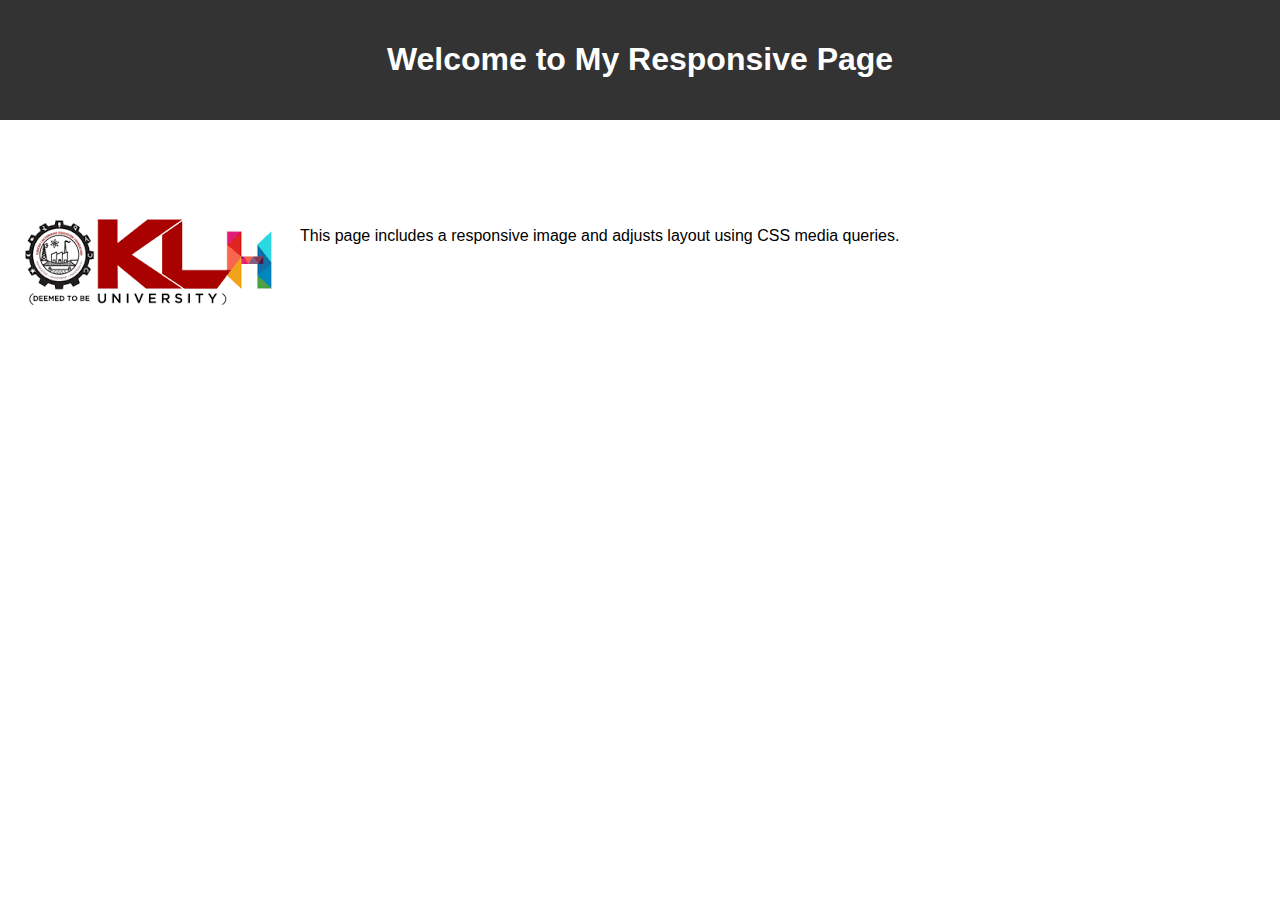
<file: week3/index.html>
<!DOCTYPE html>
<html lang="en">
    <head>
        <title>Responsive Web Page</title>
        <link rel="stylesheet" href="style.css">
    </head>
    <body>
        <header>
            <h1>Welcome to My Responsive Page</h1>
        </header>
        <section class="about">
            <img src="klhimage.png">
            <p>This page includes a responsive image and adjusts layout using CSS media
                queries.</p>
        </section>
    </body>
</html>
</file>
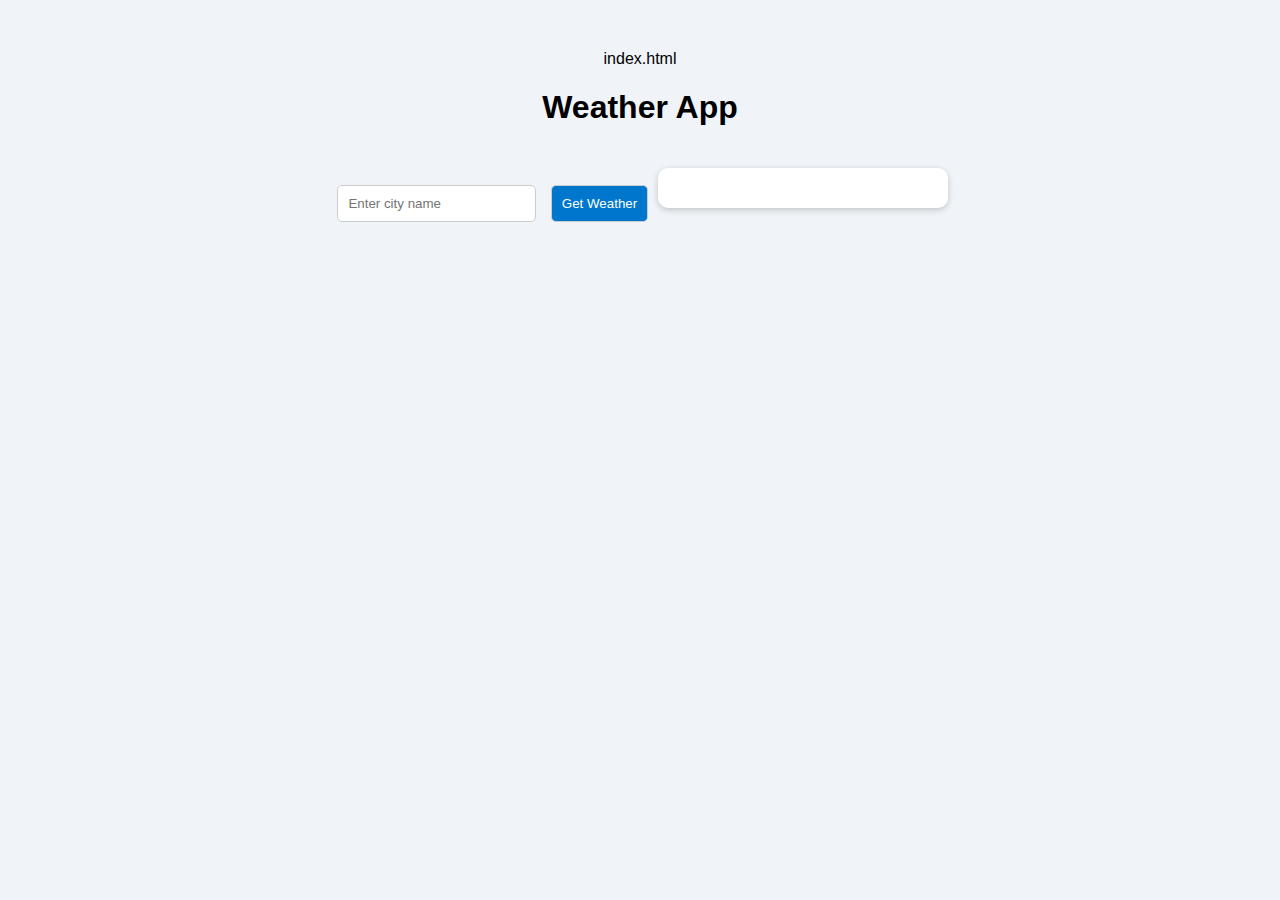
<file: week6/index.html>
index.html 
<!DOCTYPE html> 
<html lang="en"> 
<head> 
<meta charset="UTF-8"> 
<title>Weather App</title> 
<style> 
body { 
font-family: Arial, sans-serif; 
text-align: center; 
margin: 50px; 
background: #f0f4f8; 
} 
.weather-box { 
margin-top: 20px; 
padding: 20px; 
display: inline-block; 
border-radius: 10px; 
background: #fff; 
box-shadow: 0 2px 6px rgba(0,0,0,0.2); 
min-width: 250px; 
} 
input, button { 
padding: 10px; 
margin: 5px; 
border-radius: 5px; 
border: 1px solid #ccc; 
} 
button { 
background: #0077cc; 
color: white; 
cursor: pointer; 
} 
button:hover { 
background: #005fa3; 
} 
</style> 
</head> 
<body> 
<h1>Weather App</h1> 
<input type="text" id="cityInput" placeholder="Enter city name" /> 
<button id="getWeatherBtn">Get Weather</button> 
<div id="weatherResult" class="weather-box"></div> 
<script> 
const cityInput = document.getElementById("cityInput"); 
const getWeatherBtn = document.getElementById("getWeatherBtn"); 
const weatherResult = document.getElementById("weatherResult"); 
async function fetchWeather(city) { 
try { 
if (!city) { 
weatherResult.innerHTML = "<p>Please enter a city name.</p>"; 
return; 
} 
const response = await 
fetch(`https://wttr.in/${encodeURIComponent(city)}?format=j1`); 
if (!response.ok) { 
throw new Error("City not found or API error."); 
} 
const data = await response.json(); 
displayWeather(city, data); 
localStorage.setItem("lastCity", city); 
} catch (error) { 
weatherResult.innerHTML = `<p style="color:red;">${error.message}</p>`; 
} 
} 
function displayWeather(city, data) { 
const current = data.current_condition[0]; 
weatherResult.innerHTML = ` 
<h2>${city}</h2> 
<p><strong>Temperature:</strong> ${current.temp_C} °C</p> 
<p><strong>Condition:</strong> ${current.weatherDesc[0].value}</p> 
<p><strong>Humidity:</strong> ${current.humidity}%</p> 
`; 
} 
getWeatherBtn.addEventListener("click", () => { 
const city = cityInput.value.trim(); 
fetchWeather(city); 
}); 
window.onload = () => { 
const lastCity = localStorage.getItem("lastCity"); 
if (lastCity) { 
fetchWeather(lastCity); 
} 
}; 
</script> 
</body> 
</html>
</file>
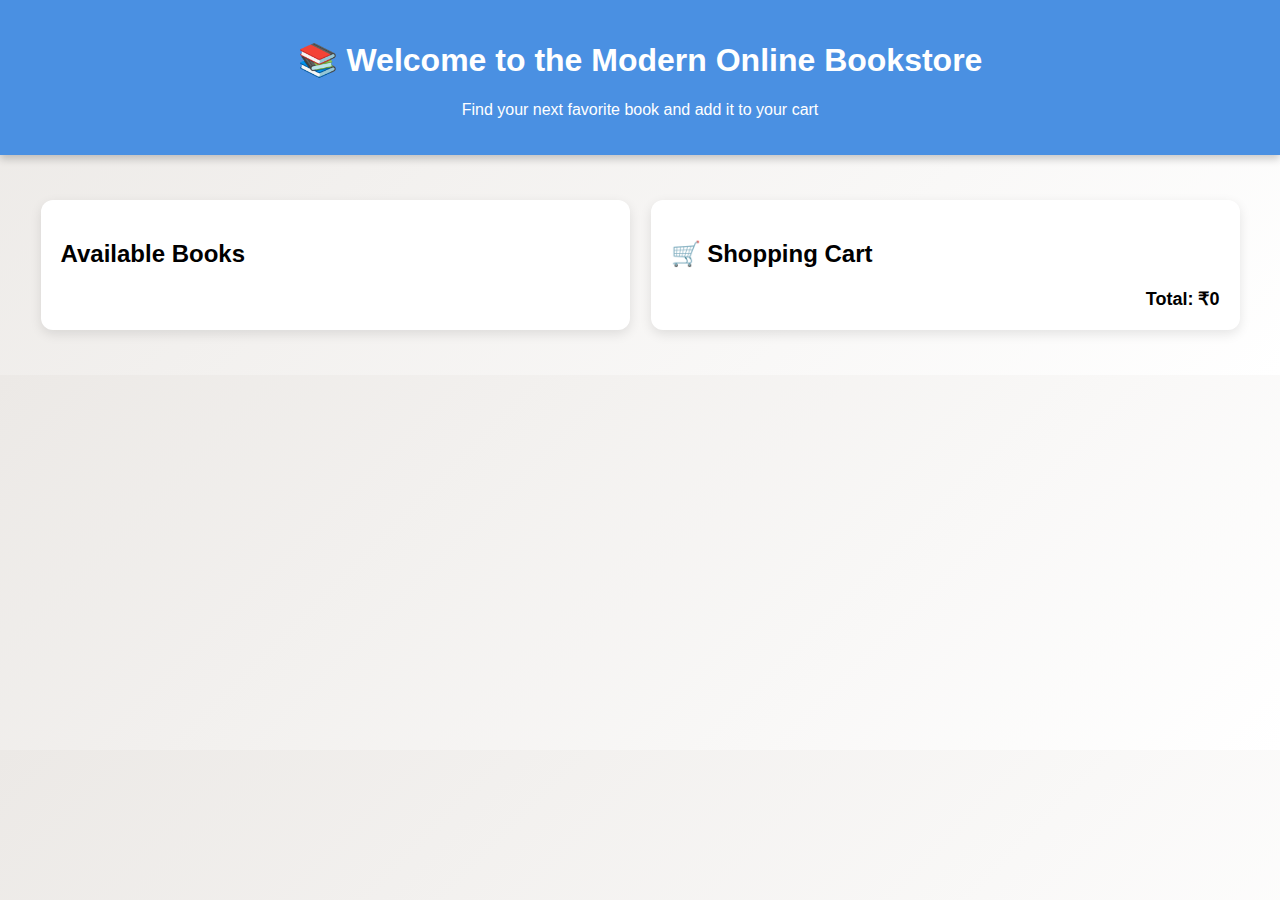
<file: week7/index.html>
<!DOCTYPE html>
<html lang="en">
<head>
  <meta charset="UTF-8">
  <title>📖 Online Bookstore</title>
  <style>
    body {
      font-family: 'Segoe UI', Tahoma, sans-serif;
      background: linear-gradient(135deg, #ece9e6, #ffffff);
      margin: 0;
      padding: 0;
    }
    header {
      background: #4a90e2;
      color: white;
      text-align: center;
      padding: 20px 0;
      box-shadow: 0 4px 8px rgba(0,0,0,0.2);
    }
    .container {
      display: flex;
      justify-content: space-around;
      padding: 30px;
      flex-wrap: wrap;
    }
    .book-list, .cart {
      width: 45%;
      background: #fff;
      padding: 20px;
      border-radius: 12px;
      box-shadow: 0 4px 12px rgba(0,0,0,0.1);
      margin: 15px 0;
    }
    .book {
      display: flex;
      justify-content: space-between;
      align-items: center;
      background: #f9f9f9;
      padding: 15px;
      border-radius: 10px;
      margin: 10px 0;
      transition: transform 0.2s;
    }
    .book:hover {
      transform: scale(1.02);
    }
    .book-details {
      flex: 1;
    }
    button {
      background: #4a90e2;
      color: white;
      border: none;
      border-radius: 6px;
      padding: 8px 14px;
      cursor: pointer;
      transition: background 0.3s;
    }
    button:hover {
      background: #357ABD;
    }
    .cart-item {
      display: flex;
      justify-content: space-between;
      align-items: center;
      background: #f1f1f1;
      margin: 8px 0;
      padding: 10px;
      border-radius: 8px;
    }
    .cart-total {
      font-weight: bold;
      margin-top: 15px;
      text-align: right;
      font-size: 18px;
    }
    .remove-btn {
      background: #e74c3c;
    }
    .remove-btn:hover {
      background: #c0392b;
    }
  </style>
</head>
<body>
  <header>
    <h1>📚 Welcome to the Modern Online Bookstore</h1>
    <p>Find your next favorite book and add it to your cart</p>
  </header>

  <div class="container">
    <div class="book-list" id="bookList">
      <h2>Available Books</h2>
    </div>
    
    <div class="cart">
      <h2>🛒 Shopping Cart</h2>
      <div id="cartItems"></div>
      <div class="cart-total" id="cartTotal">Total: ₹0</div>
    </div>
  </div>

  <script type="module">
    import { displayBooks } from './books.js';
    import { updateCartUI } from './ui.js';
    import { cart } from './cart.js';

    // Display books on page load
    displayBooks();
    // Initialize empty cart display
    updateCartUI(cart);
  </script>
</body>
</html>
</file>
<file: week3/style.css>
body {
    font-family: Arial, sans-serif;
    margin: 0;
    padding: 0;
}
header {
    background-color: #333;
    color: white;
    padding: 20px;
    text-align: center;
}
.about {
    padding: 20px;
    display: flex;
    flex-direction: row;
    align-items: center;
    gap: 20px;
}
.responsive-img {
    width: 100%;
    max-width: 400px;
    height: auto;
}
@media (max-width: 600px) {
    .about {
        flex-direction: column;
    }
}
</file>
